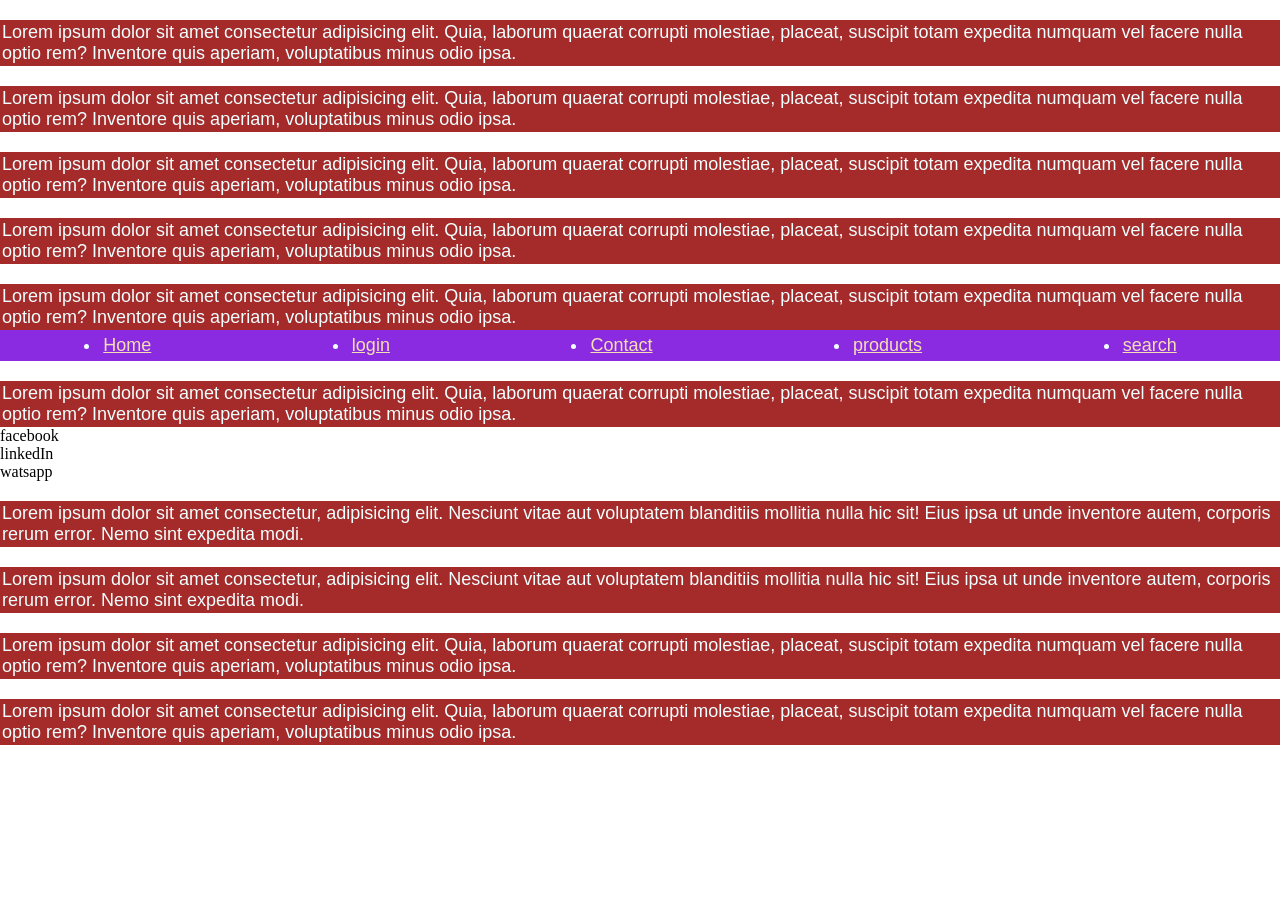
<file: index.html>
<!DOCTYPE html>
<html lang="en">
<head>
    <meta charset="UTF-8">
    <meta name="viewport" content="width=device-width, initial-scale=1.0">
    <title>Document</title>
    <link rel="stylesheet" href="style.css">
</head>
<body>
    
<section>
    <p>
        Lorem ipsum dolor sit amet consectetur adipisicing elit. Quia, laborum quaerat corrupti molestiae, placeat, suscipit totam expedita numquam vel facere nulla optio rem? Inventore quis aperiam, voluptatibus minus odio ipsa.
    </p>
</section>
<section>
    <p>
        Lorem ipsum dolor sit amet consectetur adipisicing elit. Quia, laborum quaerat corrupti molestiae, placeat, suscipit totam expedita numquam vel facere nulla optio rem? Inventore quis aperiam, voluptatibus minus odio ipsa.
    </p>
</section>
<section>
    <p>
        Lorem ipsum dolor sit amet consectetur adipisicing elit. Quia, laborum quaerat corrupti molestiae, placeat, suscipit totam expedita numquam vel facere nulla optio rem? Inventore quis aperiam, voluptatibus minus odio ipsa.
    </p>
</section>
<section>
    <p>
        Lorem ipsum dolor sit amet consectetur adipisicing elit. Quia, laborum quaerat corrupti molestiae, placeat, suscipit totam expedita numquam vel facere nulla optio rem? Inventore quis aperiam, voluptatibus minus odio ipsa.
    </p>
</section>
<section>
    <p>
        Lorem ipsum dolor sit amet consectetur adipisicing elit. Quia, laborum quaerat corrupti molestiae, placeat, suscipit totam expedita numquam vel facere nulla optio rem? Inventore quis aperiam, voluptatibus minus odio ipsa.
    </p>
</section>


    <!-- navbar -->
<nav>
    <ul>
        <li><a href="Day2/Demo/index.html">Home</a></li>
        <li><a href="Day2/Demo/login.html">login</a></li>
        <li><a href="">Contact</a></li>
        <li><a href="">products</a></li>
        <li><a href="">search</a></li>

    </ul>
</nav>
<section>
    <p>
        Lorem ipsum dolor sit amet consectetur adipisicing elit. Quia, laborum quaerat corrupti molestiae, placeat, suscipit totam expedita numquam vel facere nulla optio rem? Inventore quis aperiam, voluptatibus minus odio ipsa.
    </p>
</section>

    <!-- slider -->
<footer>
    <ul>
        <li>facebook</li>
        <li>linkedIn</li>
        <li>watsapp</li>
    </ul>
</footer>
<section>
    <p>
        Lorem ipsum dolor sit amet consectetur, adipisicing elit. Nesciunt vitae aut voluptatem blanditiis mollitia nulla hic sit! Eius ipsa ut unde inventore autem, corporis rerum error. Nemo sint expedita modi.
    </p>
</section>
<section>
    <p>
        Lorem ipsum dolor sit amet consectetur, adipisicing elit. Nesciunt vitae aut voluptatem blanditiis mollitia nulla hic sit! Eius ipsa ut unde inventore autem, corporis rerum error. Nemo sint expedita modi.
    </p>
</section>
<section>
    <p>
        Lorem ipsum dolor sit amet consectetur adipisicing elit. Quia, laborum quaerat corrupti molestiae, placeat, suscipit totam expedita numquam vel facere nulla optio rem? Inventore quis aperiam, voluptatibus minus odio ipsa.
    </p>
</section>
<section>
    <p>
        Lorem ipsum dolor sit amet consectetur adipisicing elit. Quia, laborum quaerat corrupti molestiae, placeat, suscipit totam expedita numquam vel facere nulla optio rem? Inventore quis aperiam, voluptatibus minus odio ipsa.
    </p>
</section>

</body>
</html>
</file>
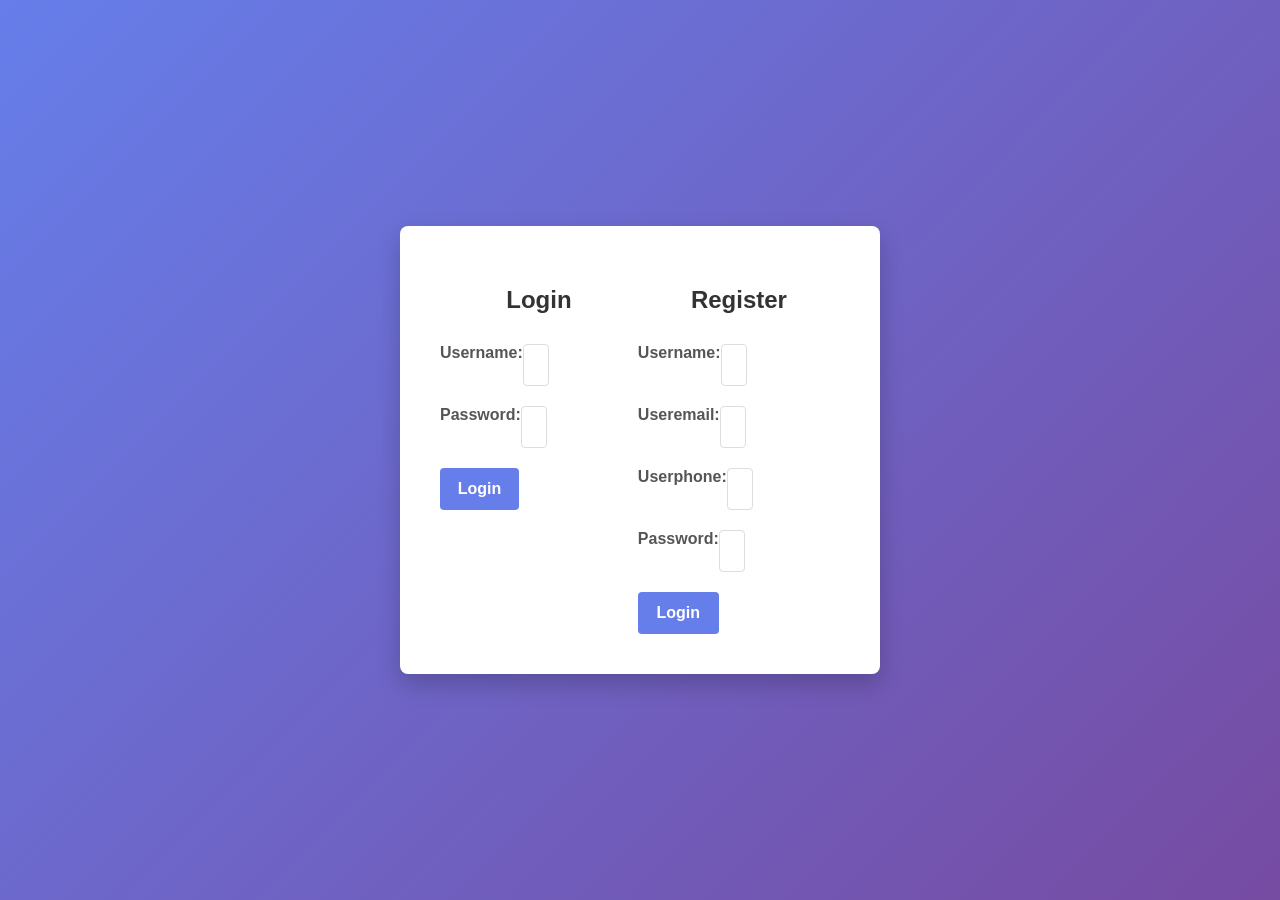
<file: Day2/Demo/login.html>
<!DOCTYPE html>
<html lang="en">
<head>
    <meta charset="UTF-8">
    <meta name="viewport" content="width=device-width, initial-scale=1.0">
    <title>Login Form</title>
    <style>
        body {
            font-family: Arial, sans-serif;
            display: flex;
            justify-content: center;
            align-items: center;
            height: 100vh;
            margin: 0;
            background: linear-gradient(135deg, #667eea 0%, #764ba2 100%);
        }
        .login-container {
            background: white;
            padding: 40px;
            border-radius: 8px;
            box-shadow: 0 10px 25px rgba(0, 0, 0, 0.2);
            width: 100%;
            max-width: 400px;
        }
        h1 {
            text-align: center;
            color: #333;
            margin-bottom: 30px;
        }
        form{
            width: 40%;
        }
        .form-group {
            margin-bottom: 20px;
        }
        label {
            display: block;
            margin-bottom: 8px;
            color: #555;
            font-weight: bold;
        }
        input[type="text"],
        input[type="password"] {
            width: 100%;
            padding: 12px;
            border: 1px solid #ddd;
            border-radius: 4px;
            font-size: 14px;
            box-sizing: border-box;
        }
        input[type="text"]:focus,
        input[type="password"]:focus {
            outline: none;
            border-color: #667eea;
            box-shadow: 0 0 5px rgba(102, 126, 234, 0.5);
        }   div {
            display: flex;
            justify-content: space-around;
        }
        button {
            width: 100%;
            padding: 12px;
            background-color: #667eea;
            color: white;
            border: none;
            border-radius: 4px;
            font-size: 16px;
            font-weight: bold;
            cursor: pointer;
            transition: background-color 0.3s;
        }
        button:hover {
            background-color: #764ba2;
        }
    </style>
</head>
<body>
    <div class="login-container">
     <section>
           <h1>Login</h1>
        <form method="POST">
            <div class="form-group">
                <label for="username">Username:</label>
                <input type="text" id="username" name="username" required>
            </div>
            <div class="form-group">
                <label for="password">Password:</label>
                <input type="password" id="password" name="password" required>
            </div>
            <button type="submit">Login</button>
        </form>
     </section>
       <section>
           <h1>Register</h1>
        <form method="POST">
            <div class="form-group">
                <label for="username">Username:</label>
                <input type="text" id="username" name="username" required>
            </div>
            <div class="form-group">
                <label for="username">Useremail:</label>
                <input type="text" id="useremail" name="useremail" required>
            </div>
            <div class="form-group">
                <label for="username">Userphone:</label>
                <input type="text" id="userphone" name="userphone" required>
            </div>
            <div class="form-group">
                <label for="password">Password:</label>
                <input type="password" id="password" name="password" required>
            </div>
            <button type="submit">Login</button>
        </form>
       </section>
    </div>
</body>
</html>
</file>
<file: style.css>
*{
    box-sizing: border-box;
    padding: 0;
    margin: 0;
}

nav ul {
    display: flex;
    justify-content: space-around;
    text-align: center;
    padding: 3px;
    background-color: blueviolet;
}

nav ul li {
    color:azure;
    font-size: large;
    font-family: 'Franklin Gothic Medium', 'Arial Narrow', Arial, sans-serif;
    padding: 2px;
    
}
nav ul li a {
    cursor: none;
    color: wheat;
}

p{
    margin-top: 20px;
      color:azure;
    font-size: large;
    font-family: 'Franklin Gothic Medium', 'Arial Narrow', Arial, sans-serif;
    padding: 2px;
    background-color: brown;
    
}
</file>
